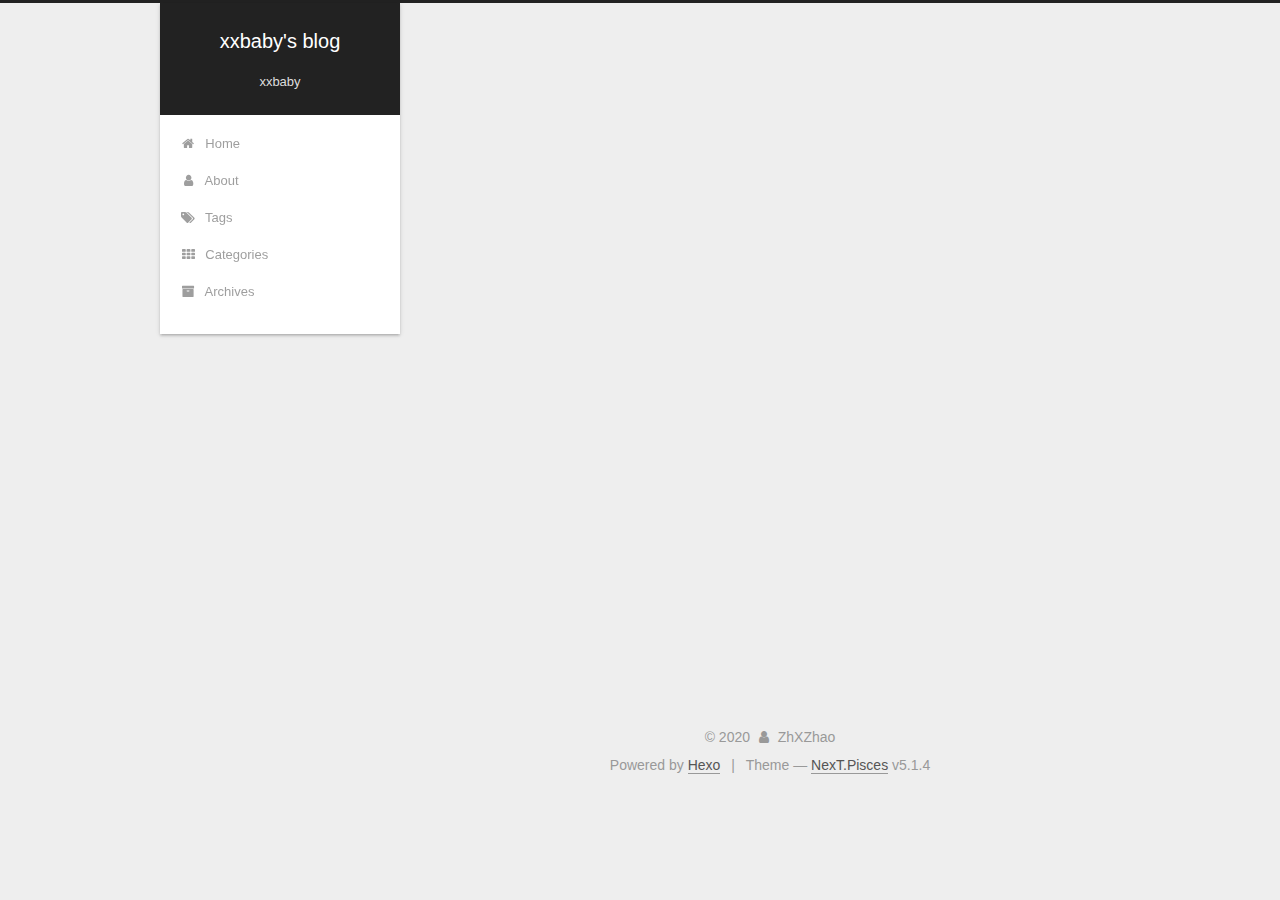
<file: 2020/01/14/Hello-World-0/index.html>
<!DOCTYPE html>



  


<html class="theme-next pisces use-motion" lang="zh-CN">
<head>
  <meta charset="UTF-8"/>
<meta http-equiv="X-UA-Compatible" content="IE=edge" />
<meta name="viewport" content="width=device-width, initial-scale=1, maximum-scale=1"/>
<meta name="theme-color" content="#222">









<meta http-equiv="Cache-Control" content="no-transform" />
<meta http-equiv="Cache-Control" content="no-siteapp" />
















  
  
  <link href="/lib/fancybox/source/jquery.fancybox.css?v=2.1.5" rel="stylesheet" type="text/css" />







<link href="/lib/font-awesome/css/font-awesome.min.css?v=4.6.2" rel="stylesheet" type="text/css" />

<link href="/css/main.css?v=5.1.4" rel="stylesheet" type="text/css" />


  <link rel="apple-touch-icon" sizes="180x180" href="/images/apple-touch-icon-next.png?v=5.1.4">


  <link rel="icon" type="image/png" sizes="32x32" href="/images/favicon-32x32-next.png?v=5.1.4">


  <link rel="icon" type="image/png" sizes="16x16" href="/images/favicon-16x16-next.png?v=5.1.4">


  <link rel="mask-icon" href="/images/logo.svg?v=5.1.4" color="#222">





  <meta name="keywords" content="Hexo, NexT" />










<meta name="description" content="ZhXZhao(赵智鑫)&#39;s blog">
<meta property="og:type" content="article">
<meta property="og:title" content="xx的逆袭之路">
<meta property="og:url" content="http://yoursite.com/2020/01/14/Hello-World-0/index.html">
<meta property="og:site_name" content="xxbaby&#39;s blog">
<meta property="og:description" content="ZhXZhao(赵智鑫)&#39;s blog">
<meta property="og:locale" content="zh_CN">
<meta property="article:published_time" content="2020-01-14T09:23:43.000Z">
<meta property="article:modified_time" content="2020-01-14T14:31:43.481Z">
<meta property="article:author" content="ZhXZhao">
<meta name="twitter:card" content="summary">



<script type="text/javascript" id="hexo.configurations">
  var NexT = window.NexT || {};
  var CONFIG = {
    root: '/',
    scheme: 'Pisces',
    version: '5.1.4',
    sidebar: {"position":"left","display":"post","offset":12,"b2t":false,"scrollpercent":false,"onmobile":false},
    fancybox: true,
    tabs: true,
    motion: {"enable":true,"async":false,"transition":{"post_block":"fadeIn","post_header":"slideDownIn","post_body":"slideDownIn","coll_header":"slideLeftIn","sidebar":"slideUpIn"}},
    duoshuo: {
      userId: '0',
      author: 'Author'
    },
    algolia: {
      applicationID: '',
      apiKey: '',
      indexName: '',
      hits: {"per_page":10},
      labels: {"input_placeholder":"Search for Posts","hits_empty":"We didn't find any results for the search: ${query}","hits_stats":"${hits} results found in ${time} ms"}
    }
  };
</script>



  <link rel="canonical" href="http://yoursite.com/2020/01/14/Hello-World-0/"/>





  <title>xx的逆袭之路 | xxbaby's blog</title>
  








<meta name="generator" content="Hexo 4.2.0"></head>

<body itemscope itemtype="http://schema.org/WebPage" lang="zh-CN">

  
  
    
  

  <div class="container sidebar-position-left page-post-detail">
    <div class="headband"></div>

    <header id="header" class="header" itemscope itemtype="http://schema.org/WPHeader">
      <div class="header-inner"><div class="site-brand-wrapper">
  <div class="site-meta ">
    

    <div class="custom-logo-site-title">
      <a href="/"  class="brand" rel="start">
        <span class="logo-line-before"><i></i></span>
        <span class="site-title">xxbaby's blog</span>
        <span class="logo-line-after"><i></i></span>
      </a>
    </div>
      
        <p class="site-subtitle">xxbaby</p>
      
  </div>

  <div class="site-nav-toggle">
    <button>
      <span class="btn-bar"></span>
      <span class="btn-bar"></span>
      <span class="btn-bar"></span>
    </button>
  </div>
</div>

<nav class="site-nav">
  

  
    <ul id="menu" class="menu">
      
        
        <li class="menu-item menu-item-home">
          <a href="/%20" rel="section">
            
              <i class="menu-item-icon fa fa-fw fa-home"></i> <br />
            
            Home
          </a>
        </li>
      
        
        <li class="menu-item menu-item-about">
          <a href="/about/%20" rel="section">
            
              <i class="menu-item-icon fa fa-fw fa-user"></i> <br />
            
            About
          </a>
        </li>
      
        
        <li class="menu-item menu-item-tags">
          <a href="/tags/%20" rel="section">
            
              <i class="menu-item-icon fa fa-fw fa-tags"></i> <br />
            
            Tags
          </a>
        </li>
      
        
        <li class="menu-item menu-item-categories">
          <a href="/categories/%20" rel="section">
            
              <i class="menu-item-icon fa fa-fw fa-th"></i> <br />
            
            Categories
          </a>
        </li>
      
        
        <li class="menu-item menu-item-archives">
          <a href="/archives/%20" rel="section">
            
              <i class="menu-item-icon fa fa-fw fa-archive"></i> <br />
            
            Archives
          </a>
        </li>
      

      
    </ul>
  

  
</nav>



 </div>
    </header>

    <main id="main" class="main">
      <div class="main-inner">
        <div class="content-wrap">
          <div id="content" class="content">
            

  <div id="posts" class="posts-expand">
    

  

  
  
  

  <article class="post post-type-normal" itemscope itemtype="http://schema.org/Article">
  
  
  
  <div class="post-block">
    <link itemprop="mainEntityOfPage" href="http://yoursite.com/2020/01/14/Hello-World-0/">

    <span hidden itemprop="author" itemscope itemtype="http://schema.org/Person">
      <meta itemprop="name" content="ZhXZhao">
      <meta itemprop="description" content="">
      <meta itemprop="image" content="/images/avatar.gif">
    </span>

    <span hidden itemprop="publisher" itemscope itemtype="http://schema.org/Organization">
      <meta itemprop="name" content="xxbaby's blog">
    </span>

    
      <header class="post-header">

        
        
          <h1 class="post-title" itemprop="name headline">xx的逆袭之路</h1>
        

        <div class="post-meta">
          <span class="post-time">
            
              <span class="post-meta-item-icon">
                <i class="fa fa-calendar-o"></i>
              </span>
              
                <span class="post-meta-item-text">Posted on</span>
              
              <time title="Post created" itemprop="dateCreated datePublished" datetime="2020-01-14T17:23:43+08:00">
                2020-01-14
              </time>
            

            

            
          </span>

          

          
            
          

          
          

          

          

          

        </div>
      </header>
    

    
    
    
    <div class="post-body" itemprop="articleBody">

      
      

      
        
      
    </div>
    
    
    

    

    

    

    <footer class="post-footer">
      

      
      
      

      
        <div class="post-nav">
          <div class="post-nav-next post-nav-item">
            
              <a href="/2020/01/14/hello-world/" rel="next" title="Hello World">
                <i class="fa fa-chevron-left"></i> Hello World
              </a>
            
          </div>

          <span class="post-nav-divider"></span>

          <div class="post-nav-prev post-nav-item">
            
          </div>
        </div>
      

      
      
    </footer>
  </div>
  
  
  
  </article>



    <div class="post-spread">
      
    </div>
  </div>


          </div>
          


          

  



        </div>
        
          
  
  <div class="sidebar-toggle">
    <div class="sidebar-toggle-line-wrap">
      <span class="sidebar-toggle-line sidebar-toggle-line-first"></span>
      <span class="sidebar-toggle-line sidebar-toggle-line-middle"></span>
      <span class="sidebar-toggle-line sidebar-toggle-line-last"></span>
    </div>
  </div>

  <aside id="sidebar" class="sidebar">
    
    <div class="sidebar-inner">

      

      

      <section class="site-overview-wrap sidebar-panel sidebar-panel-active">
        <div class="site-overview">
          <div class="site-author motion-element" itemprop="author" itemscope itemtype="http://schema.org/Person">
            
              <p class="site-author-name" itemprop="name">ZhXZhao</p>
              <p class="site-description motion-element" itemprop="description">ZhXZhao(赵智鑫)'s blog</p>
          </div>

          <nav class="site-state motion-element">

            
              <div class="site-state-item site-state-posts">
              
                <a href="/archives/%20%7C%7C%20archive">
              
                  <span class="site-state-item-count">2</span>
                  <span class="site-state-item-name">posts</span>
                </a>
              </div>
            

            

            

          </nav>

          

          

          
          

          
          

          

        </div>
      </section>

      

      

    </div>
  </aside>


        
      </div>
    </main>

    <footer id="footer" class="footer">
      <div class="footer-inner">
        <div class="copyright">&copy; <span itemprop="copyrightYear">2020</span>
  <span class="with-love">
    <i class="fa fa-user"></i>
  </span>
  <span class="author" itemprop="copyrightHolder">ZhXZhao</span>

  
</div>


  <div class="powered-by">Powered by <a class="theme-link" target="_blank" href="https://hexo.io">Hexo</a></div>



  <span class="post-meta-divider">|</span>



  <div class="theme-info">Theme &mdash; <a class="theme-link" target="_blank" href="https://github.com/iissnan/hexo-theme-next">NexT.Pisces</a> v5.1.4</div>




        







        
      </div>
    </footer>

    
      <div class="back-to-top">
        <i class="fa fa-arrow-up"></i>
        
      </div>
    

    

  </div>

  

<script type="text/javascript">
  if (Object.prototype.toString.call(window.Promise) !== '[object Function]') {
    window.Promise = null;
  }
</script>









  












  
  
    <script type="text/javascript" src="/lib/jquery/index.js?v=2.1.3"></script>
  

  
  
    <script type="text/javascript" src="/lib/fastclick/lib/fastclick.min.js?v=1.0.6"></script>
  

  
  
    <script type="text/javascript" src="/lib/jquery_lazyload/jquery.lazyload.js?v=1.9.7"></script>
  

  
  
    <script type="text/javascript" src="/lib/velocity/velocity.min.js?v=1.2.1"></script>
  

  
  
    <script type="text/javascript" src="/lib/velocity/velocity.ui.min.js?v=1.2.1"></script>
  

  
  
    <script type="text/javascript" src="/lib/fancybox/source/jquery.fancybox.pack.js?v=2.1.5"></script>
  


  


  <script type="text/javascript" src="/js/src/utils.js?v=5.1.4"></script>

  <script type="text/javascript" src="/js/src/motion.js?v=5.1.4"></script>



  
  


  <script type="text/javascript" src="/js/src/affix.js?v=5.1.4"></script>

  <script type="text/javascript" src="/js/src/schemes/pisces.js?v=5.1.4"></script>



  
  <script type="text/javascript" src="/js/src/scrollspy.js?v=5.1.4"></script>
<script type="text/javascript" src="/js/src/post-details.js?v=5.1.4"></script>



  


  <script type="text/javascript" src="/js/src/bootstrap.js?v=5.1.4"></script>



  


  




	





  





  












  





  

  

  

  
  

  

  

  

</body>
</html>
</file>
<file: css/main.css>
/* normalize.css v3.0.2 | MIT License | git.io/normalize */
html {
  font-family: sans-serif; /* 1 */
  -ms-text-size-adjust: 100%; /* 2 */
  -webkit-text-size-adjust: 100%; /* 2 */
}
body {
  margin: 0;
}
article,
aside,
details,
figcaption,
figure,
footer,
header,
hgroup,
main,
menu,
nav,
section,
summary {
  display: block;
}
audio,
canvas,
progress,
video {
  display: inline-block; /* 1 */
  vertical-align: baseline; /* 2 */
}
audio:not([controls]) {
  display: none;
  height: 0;
}
[hidden],
template {
  display: none;
}
a {
  background-color: transparent;
}
a:active,
a:hover {
  outline: 0;
}
abbr[title] {
  border-bottom: 1px dotted;
}
b,
strong {
  font-weight: bold;
}
dfn {
  font-style: italic;
}
h1 {
  font-size: 2em;
  margin: 0.67em 0;
}
mark {
  background: #ff0;
  color: #000;
}
small {
  font-size: 80%;
}
sub,
sup {
  font-size: 75%;
  line-height: 0;
  position: relative;
  vertical-align: baseline;
}
sup {
  top: -0.5em;
}
sub {
  bottom: -0.25em;
}
img {
  border: 0;
}
svg:not(:root) {
  overflow: hidden;
}
figure {
  margin: 1em 40px;
}
hr {
  -moz-box-sizing: content-box;
  box-sizing: content-box;
  height: 0;
}
pre {
  overflow: auto;
}
code,
kbd,
pre,
samp {
  font-family: monospace, monospace;
  font-size: 1em;
}
button,
input,
optgroup,
select,
textarea {
  color: inherit; /* 1 */
  font: inherit; /* 2 */
  margin: 0; /* 3 */
}
button {
  overflow: visible;
}
button,
select {
  text-transform: none;
}
button,
html input[type="button"],
input[type="reset"],
input[type="submit"] {
  -webkit-appearance: button; /* 2 */
  cursor: pointer; /* 3 */
}
button[disabled],
html input[disabled] {
  cursor: default;
}
button::-moz-focus-inner,
input::-moz-focus-inner {
  border: 0;
  padding: 0;
}
input {
  line-height: normal;
}
input[type="checkbox"],
input[type="radio"] {
  box-sizing: border-box; /* 1 */
  padding: 0; /* 2 */
}
input[type="number"]::-webkit-inner-spin-button,
input[type="number"]::-webkit-outer-spin-button {
  height: auto;
}
input[type="search"] {
  -webkit-appearance: textfield; /* 1 */
  -moz-box-sizing: content-box;
  -webkit-box-sizing: content-box; /* 2 */
  box-sizing: content-box;
}
input[type="search"]::-webkit-search-cancel-button,
input[type="search"]::-webkit-search-decoration {
  -webkit-appearance: none;
}
fieldset {
  border: 1px solid #c0c0c0;
  margin: 0 2px;
  padding: 0.35em 0.625em 0.75em;
}
legend {
  border: 0; /* 1 */
  padding: 0; /* 2 */
}
textarea {
  overflow: auto;
}
optgroup {
  font-weight: bold;
}
table {
  border-collapse: collapse;
  border-spacing: 0;
}
td,
th {
  padding: 0;
}
::selection {
  background: #262a30;
  color: #fff;
}
body {
  position: relative;
  font-family: 'Lato', "PingFang SC", "Microsoft YaHei", sans-serif;
  font-size: 14px;
  line-height: 2;
  color: #555;
  background: #eee;
}
@media (max-width: 767px) {
  body {
    padding-right: 0 !important;
  }
}
@media (min-width: 768px) and (max-width: 991px) {
  body {
    padding-right: 0 !important;
  }
}
@media (min-width: 1600px) {
  body {
    font-size: 16px;
  }
}
h1,
h2,
h3,
h4,
h5,
h6 {
  margin: 0;
  padding: 0;
  font-weight: bold;
  line-height: 1.5;
  font-family: 'Lato', "PingFang SC", "Microsoft YaHei", sans-serif;
}
h2,
h3,
h4,
h5,
h6 {
  margin: 20px 0 15px;
}
h1 {
  font-size: 22px;
}
@media (max-width: 767px) {
  h1 {
    font-size: 18px;
  }
}
h2 {
  font-size: 20px;
}
@media (max-width: 767px) {
  h2 {
    font-size: 16px;
  }
}
h3 {
  font-size: 18px;
}
@media (max-width: 767px) {
  h3 {
    font-size: 14px;
  }
}
h4 {
  font-size: 16px;
}
@media (max-width: 767px) {
  h4 {
    font-size: 12px;
  }
}
h5 {
  font-size: 14px;
}
@media (max-width: 767px) {
  h5 {
    font-size: 10px;
  }
}
h6 {
  font-size: 12px;
}
@media (max-width: 767px) {
  h6 {
    font-size: 8px;
  }
}
p {
  margin: 0 0 20px 0;
}
a {
  color: #555;
  text-decoration: none;
  outline: none;
  border-bottom: 1px solid #999;
  word-wrap: break-word;
}
a:hover {
  color: #222;
  border-bottom-color: #222;
}
blockquote {
  margin: 0;
  padding: 0;
}
img {
  display: block;
  margin: auto;
  max-width: 100%;
  height: auto;
}
hr {
  margin: 40px 0;
  height: 3px;
  border: none;
  background-color: #ddd;
  background-image: repeating-linear-gradient(-45deg, #fff, #fff 4px, transparent 4px, transparent 8px);
}
blockquote {
  padding: 0 15px;
  color: #666;
  border-left: 4px solid #ddd;
}
blockquote cite::before {
  content: "-";
  padding: 0 5px;
}
dt {
  font-weight: 700;
}
dd {
  margin: 0;
  padding: 0;
}
kbd {
  border: 1px solid #ccc;
  border-radius: 0.2em;
  box-shadow: 0.1em 0.1em 0.2em rgba(0,0,0,0.1);
  background-color: #f9f9f9;
  font-family: inherit;
  background-image: -webkit-linear-gradient(top, #eee, #fff, #eee);
  padding: 0.1em 0.3em;
  white-space: nowrap;
}
.text-left {
  text-align: left;
}
.text-center {
  text-align: center;
}
.text-right {
  text-align: right;
}
.text-justify {
  text-align: justify;
}
.text-nowrap {
  white-space: nowrap;
}
.text-lowercase {
  text-transform: lowercase;
}
.text-uppercase {
  text-transform: uppercase;
}
.text-capitalize {
  text-transform: capitalize;
}
.center-block {
  display: block;
  margin-left: auto;
  margin-right: auto;
}
.clearfix:before,
.clearfix:after {
  content: " ";
  display: table;
}
.clearfix:after {
  clear: both;
}
.pullquote {
  width: 45%;
}
.pullquote.left {
  float: left;
  margin-left: 5px;
  margin-right: 10px;
}
.pullquote.right {
  float: right;
  margin-left: 10px;
  margin-right: 5px;
}
.affix.affix.affix {
  position: fixed;
}
.translation {
  margin-top: -20px;
  font-size: 14px;
  color: #999;
}
.scrollbar-measure {
  width: 100px;
  height: 100px;
  overflow: scroll;
  position: absolute;
  top: -9999px;
}
.use-motion .motion-element {
  opacity: 0;
}
table {
  margin: 20px 0;
  width: 100%;
  border-collapse: collapse;
  border-spacing: 0;
  border: 1px solid #ddd;
  font-size: 14px;
  table-layout: fixed;
  word-wrap: break-all;
}
table>tbody>tr:nth-of-type(odd) {
  background-color: #f9f9f9;
}
table>tbody>tr:hover {
  background-color: #f5f5f5;
}
caption,
th,
td {
  padding: 8px;
  text-align: left;
  vertical-align: middle;
  font-weight: normal;
}
th,
td {
  border-bottom: 3px solid #ddd;
  border-right: 1px solid #eee;
}
th {
  padding-bottom: 10px;
  font-weight: 700;
}
td {
  border-bottom-width: 1px;
}
html,
body {
  height: 100%;
}
.container {
  position: relative;
  min-height: 100%;
}
.header-inner {
  margin: 0 auto;
  padding: 100px 0 70px;
  width: calc(100% - 252px);
}
@media (min-width: 1600px) {
  .container .header-inner {
    width: 900px;
  }
}
.main {
  padding-bottom: 150px;
}
.main-inner {
  margin: 0 auto;
  width: calc(100% - 252px);
}
@media (min-width: 1600px) {
  .container .main-inner {
    width: 900px;
  }
}
.footer {
  position: absolute;
  left: 0;
  bottom: 0;
  width: 100%;
  min-height: 50px;
}
.footer-inner {
  box-sizing: border-box;
  margin: 20px auto;
  width: calc(100% - 252px);
}
@media (min-width: 1600px) {
  .container .footer-inner {
    width: 900px;
  }
}
pre,
.highlight {
  overflow: auto;
  margin: 20px 0;
  padding: 0;
  font-size: 13px;
  color: #4d4d4c;
  background: #f7f7f7;
  line-height: 1.6;
}
pre,
code {
  font-family: consolas, Menlo, "PingFang SC", "Microsoft YaHei", monospace;
}
code {
  padding: 2px 4px;
  word-wrap: break-word;
  color: #555;
  background: #eee;
  border-radius: 3px;
  font-size: 13px;
}
pre {
  padding: 10px;
}
pre code {
  padding: 0;
  color: #4d4d4c;
  background: none;
  text-shadow: none;
}
.highlight {
  border-radius: 1px;
}
.highlight pre {
  border: none;
  margin: 0;
  padding: 10px 0;
}
.highlight table {
  margin: 0;
  width: auto;
  border: none;
}
.highlight td {
  border: none;
  padding: 0;
}
.highlight figcaption {
  font-size: 1em;
  color: #4d4d4c;
  line-height: 1em;
  margin-bottom: 1em;
}
.highlight figcaption:before,
.highlight figcaption:after {
  content: " ";
  display: table;
}
.highlight figcaption:after {
  clear: both;
}
.highlight figcaption a {
  float: right;
  color: #4d4d4c;
}
.highlight figcaption a:hover {
  border-bottom-color: #4d4d4c;
}
.highlight .gutter pre {
  padding-left: 10px;
  padding-right: 10px;
  color: #869194;
  text-align: right;
  background-color: #eff2f3;
}
.highlight .code pre {
  width: 100%;
  padding-left: 10px;
  padding-right: 10px;
  background-color: #f7f7f7;
}
.highlight .line {
  height: 20px;
}
.gutter {
  -webkit-user-select: none;
  -moz-user-select: none;
  -ms-user-select: none;
  user-select: none;
}
.gist table {
  width: auto;
}
.gist table td {
  border: none;
}
pre .deletion {
  background: #fdd;
}
pre .addition {
  background: #dfd;
}
pre .meta {
  color: #8959a8;
}
pre .comment {
  color: #8e908c;
}
pre .variable,
pre .attribute,
pre .tag,
pre .regexp,
pre .ruby .constant,
pre .xml .tag .title,
pre .xml .pi,
pre .xml .doctype,
pre .html .doctype,
pre .css .id,
pre .css .class,
pre .css .pseudo {
  color: #c82829;
}
pre .number,
pre .preprocessor,
pre .built_in,
pre .literal,
pre .params,
pre .constant,
pre .command {
  color: #f5871f;
}
pre .ruby .class .title,
pre .css .rules .attribute,
pre .string,
pre .value,
pre .inheritance,
pre .header,
pre .ruby .symbol,
pre .xml .cdata,
pre .special,
pre .number,
pre .formula {
  color: #718c00;
}
pre .title,
pre .css .hexcolor {
  color: #3e999f;
}
pre .function,
pre .python .decorator,
pre .python .title,
pre .ruby .function .title,
pre .ruby .title .keyword,
pre .perl .sub,
pre .javascript .title,
pre .coffeescript .title {
  color: #4271ae;
}
pre .keyword,
pre .javascript .function {
  color: #8959a8;
}
.full-image.full-image.full-image.full-image {
  border: none;
  max-width: 100%;
  width: auto;
  margin: 20px auto 25px;
}
@media (min-width: 992px) {
  .full-image.full-image.full-image.full-image {
    max-width: none;
    width: 118%;
    margin: 0 -9%;
  }
}
.blockquote-center,
.page-home .post-type-quote blockquote,
.page-post-detail .post-type-quote blockquote {
  position: relative;
  margin: 40px 0;
  padding: 0;
  border-left: none;
  text-align: center;
}
.blockquote-center::before,
.page-home .post-type-quote blockquote::before,
.page-post-detail .post-type-quote blockquote::before,
.blockquote-center::after,
.page-home .post-type-quote blockquote::after,
.page-post-detail .post-type-quote blockquote::after {
  position: absolute;
  content: ' ';
  display: block;
  width: 100%;
  height: 24px;
  opacity: 0.2;
  background-repeat: no-repeat;
  background-position: 0 -6px;
  background-size: 22px 22px;
}
.blockquote-center::before,
.page-home .post-type-quote blockquote::before,
.page-post-detail .post-type-quote blockquote::before {
  top: -20px;
  background-image: url("../images/quote-l.svg");
  border-top: 1px solid #ccc;
}
.blockquote-center::after,
.page-home .post-type-quote blockquote::after,
.page-post-detail .post-type-quote blockquote::after {
  bottom: -20px;
  background-image: url("../images/quote-r.svg");
  border-bottom: 1px solid #ccc;
  background-position: 100% 8px;
}
.blockquote-center p,
.page-home .post-type-quote blockquote p,
.page-post-detail .post-type-quote blockquote p,
.blockquote-center div,
.page-home .post-type-quote blockquote div,
.page-post-detail .post-type-quote blockquote div {
  text-align: center;
}
.post .post-body .group-picture img {
  box-sizing: border-box;
  padding: 0 3px;
  border: none;
}
.post .group-picture-row {
  overflow: hidden;
  margin-top: 6px;
}
.post .group-picture-row:first-child {
  margin-top: 0;
}
.post .group-picture-column {
  float: left;
}
.page-post-detail .post-body .group-picture-column {
  float: none;
  margin-top: 10px;
  width: auto !important;
}
.page-post-detail .post-body .group-picture-column img {
  margin: 0 auto;
}
.page-archive .group-picture-container {
  overflow: hidden;
}
.page-archive .group-picture-row {
  float: left;
}
.page-archive .group-picture-row:first-child {
  margin-top: 6px;
}
.page-archive .group-picture-column {
  max-width: 150px;
  max-height: 150px;
}
.post-body .note {
  position: relative;
  padding: 15px;
  margin-bottom: 20px;
  border: 1px solid #eee;
  border-left-width: 5px;
  border-radius: 3px;
}
.post-body .note h2,
.post-body .note h3,
.post-body .note h4,
.post-body .note h5,
.post-body .note h6 {
  margin-top: 0;
  margin-bottom: 0;
  border-bottom: initial;
  padding-top: 0 !important;
}
.post-body .note p:first-child,
.post-body .note ul:first-child,
.post-body .note ol:first-child,
.post-body .note table:first-child,
.post-body .note pre:first-child,
.post-body .note blockquote:first-child {
  margin-top: 0;
}
.post-body .note p:last-child,
.post-body .note ul:last-child,
.post-body .note ol:last-child,
.post-body .note table:last-child,
.post-body .note pre:last-child,
.post-body .note blockquote:last-child {
  margin-bottom: 0;
}
.post-body .note.default {
  border-left-color: #777;
}
.post-body .note.default h2,
.post-body .note.default h3,
.post-body .note.default h4,
.post-body .note.default h5,
.post-body .note.default h6 {
  color: #777;
}
.post-body .note.primary {
  border-left-color: #6f42c1;
}
.post-body .note.primary h2,
.post-body .note.primary h3,
.post-body .note.primary h4,
.post-body .note.primary h5,
.post-body .note.primary h6 {
  color: #6f42c1;
}
.post-body .note.info {
  border-left-color: #428bca;
}
.post-body .note.info h2,
.post-body .note.info h3,
.post-body .note.info h4,
.post-body .note.info h5,
.post-body .note.info h6 {
  color: #428bca;
}
.post-body .note.success {
  border-left-color: #5cb85c;
}
.post-body .note.success h2,
.post-body .note.success h3,
.post-body .note.success h4,
.post-body .note.success h5,
.post-body .note.success h6 {
  color: #5cb85c;
}
.post-body .note.warning {
  border-left-color: #f0ad4e;
}
.post-body .note.warning h2,
.post-body .note.warning h3,
.post-body .note.warning h4,
.post-body .note.warning h5,
.post-body .note.warning h6 {
  color: #f0ad4e;
}
.post-body .note.danger {
  border-left-color: #d9534f;
}
.post-body .note.danger h2,
.post-body .note.danger h3,
.post-body .note.danger h4,
.post-body .note.danger h5,
.post-body .note.danger h6 {
  color: #d9534f;
}
.post-body .label {
  display: inline;
  padding: 0 2px;
  white-space: nowrap;
}
.post-body .label.default {
  background-color: #f0f0f0;
}
.post-body .label.primary {
  background-color: #efe6f7;
}
.post-body .label.info {
  background-color: #e5f2f8;
}
.post-body .label.success {
  background-color: #e7f4e9;
}
.post-body .label.warning {
  background-color: #fcf6e1;
}
.post-body .label.danger {
  background-color: #fae8eb;
}
.post-body .tabs {
  position: relative;
  display: block;
  margin-bottom: 20px;
  padding-top: 10px;
}
.post-body .tabs ul.nav-tabs {
  margin: 0;
  padding: 0;
  display: flex;
  margin-bottom: -1px;
}
@media (max-width: 413px) {
  .post-body .tabs ul.nav-tabs {
    display: block;
    margin-bottom: 5px;
  }
}
.post-body .tabs ul.nav-tabs li.tab {
  list-style-type: none !important;
  margin: 0 0.25em 0 0;
  border-top: 3px solid transparent;
  border-left: 1px solid transparent;
  border-right: 1px solid transparent;
}
@media (max-width: 413px) {
  .post-body .tabs ul.nav-tabs li.tab {
    margin: initial;
    border-top: 1px solid transparent;
    border-left: 3px solid transparent;
    border-right: 1px solid transparent;
    border-bottom: 1px solid transparent;
  }
}
.post-body .tabs ul.nav-tabs li.tab a {
  outline: 0;
  border-bottom: initial;
  display: block;
  line-height: 1.8em;
  padding: 0.25em 0.75em;
  transition-duration: 0.2s;
  transition-timing-function: ease-out;
  transition-delay: 0s;
}
.post-body .tabs ul.nav-tabs li.tab a i {
  width: 1.285714285714286em;
}
.post-body .tabs ul.nav-tabs li.tab.active {
  border-top: 3px solid #fc6423;
  border-left: 1px solid #ddd;
  border-right: 1px solid #ddd;
  background-color: #fff;
}
@media (max-width: 413px) {
  .post-body .tabs ul.nav-tabs li.tab.active {
    border-top: 1px solid #ddd;
    border-left: 3px solid #fc6423;
    border-right: 1px solid #ddd;
    border-bottom: 1px solid #ddd;
  }
}
.post-body .tabs ul.nav-tabs li.tab.active a {
  cursor: default;
  color: #555;
}
.post-body .tabs .tab-content {
  background-color: #fff;
}
.post-body .tabs .tab-content .tab-pane {
  border: 1px solid #ddd;
  padding: 20px 20px 0 20px;
}
.post-body .tabs .tab-content .tab-pane:not(.active) {
  display: none !important;
}
.post-body .tabs .tab-content .tab-pane.active {
  display: block !important;
}
.btn {
  display: inline-block;
  padding: 0 20px;
  font-size: 14px;
  color: #555;
  background: #fff;
  border: 2px solid #555;
  text-decoration: none;
  border-radius: 2px;
  transition-property: background-color;
  transition-duration: 0.2s;
  transition-timing-function: ease-in-out;
  transition-delay: 0s;
  line-height: 2;
}
.btn:hover {
  border-color: #222;
  color: #fff;
  background: #222;
}
.btn +.btn {
  margin: 0 0 8px 8px;
}
.btn .fa-fw {
  width: 1.285714285714286em;
  text-align: left;
}
.btn-bar {
  display: block;
  width: 22px;
  height: 2px;
  background: #555;
  border-radius: 1px;
}
.btn-bar+.btn-bar {
  margin-top: 4px;
}
.pagination {
  margin: 120px 0 40px;
  text-align: center;
  border-top: 1px solid #eee;
}
.page-number-basic,
.pagination .prev,
.pagination .next,
.pagination .page-number,
.pagination .space {
  display: inline-block;
  position: relative;
  top: -1px;
  margin: 0 10px;
  padding: 0 11px;
}
@media (max-width: 767px) {
  .page-number-basic,
  .pagination .prev,
  .pagination .next,
  .pagination .page-number,
  .pagination .space {
    margin: 0 5px;
  }
}
.pagination .prev,
.pagination .next,
.pagination .page-number {
  border-bottom: 0;
  border-top: 1px solid #eee;
  transition-property: border-color;
  transition-duration: 0.2s;
  transition-timing-function: ease-in-out;
  transition-delay: 0s;
}
.pagination .prev:hover,
.pagination .next:hover,
.pagination .page-number:hover {
  border-top-color: #222;
}
.pagination .space {
  padding: 0;
  margin: 0;
}
.pagination .prev {
  margin-left: 0;
}
.pagination .next {
  margin-right: 0;
}
.pagination .page-number.current {
  color: #fff;
  background: #ccc;
  border-top-color: #ccc;
}
@media (max-width: 767px) {
  .pagination {
    border-top: none;
  }
  .pagination .prev,
  .pagination .next,
  .pagination .page-number {
    margin-bottom: 10px;
    border-top: 0;
    border-bottom: 1px solid #eee;
    padding: 0 10px;
  }
  .pagination .prev:hover,
  .pagination .next:hover,
  .pagination .page-number:hover {
    border-bottom-color: #222;
  }
}
.comments {
  margin: 60px 20px 0;
}
.tag-cloud {
  text-align: center;
}
.tag-cloud a {
  display: inline-block;
  margin: 10px;
}
.back-to-top {
  box-sizing: border-box;
  position: fixed;
  bottom: -100px;
  right: 30px;
  z-index: 1050;
  padding: 0 6px;
  width: 24px;
  background: #222;
  font-size: 12px;
  opacity: 0.6;
  color: #fff;
  cursor: pointer;
  text-align: center;
  -webkit-transform: translateZ(0);
  transition-property: bottom;
  transition-duration: 0.2s;
  transition-timing-function: ease-in-out;
  transition-delay: 0s;
}
@media (min-width: 768px) and (max-width: 991px) {
  .back-to-top {
    display: none !important;
  }
}
@media (max-width: 767px) {
  .back-to-top {
    display: none !important;
  }
}
.back-to-top.back-to-top-on {
  bottom: 30px;
}
.header {
  background: transparent;
}
.header-inner {
  position: relative;
}
.headband {
  height: 3px;
  background: #222;
}
.site-meta {
  margin: 0;
  text-align: center;
}
@media (max-width: 767px) {
  .site-meta {
    text-align: center;
  }
}
.brand {
  position: relative;
  display: inline-block;
  padding: 0 40px;
  color: #fff;
  background: #222;
  border-bottom: none;
}
.brand:hover {
  color: #fff;
}
.logo {
  display: inline-block;
  margin-right: 5px;
  line-height: 36px;
  vertical-align: top;
}
.site-title {
  display: inline-block;
  vertical-align: top;
  line-height: 36px;
  font-size: 20px;
  font-weight: normal;
  font-family: 'Lato', "PingFang SC", "Microsoft YaHei", sans-serif;
}
.site-subtitle {
  margin-top: 10px;
  font-size: 13px;
  color: #ddd;
}
.use-motion .brand {
  opacity: 0;
}
.use-motion .logo,
.use-motion .site-title,
.use-motion .site-subtitle {
  opacity: 0;
  position: relative;
  top: -10px;
}
.site-nav-toggle {
  display: none;
  position: absolute;
  top: 10px;
  left: 10px;
}
@media (max-width: 767px) {
  .site-nav-toggle {
    display: block;
  }
}
.site-nav-toggle button {
  margin-top: 2px;
  padding: 9px 10px;
  background: transparent;
  border: none;
}
@media (max-width: 767px) {
  .site-nav {
    display: none;
    margin: 0 -10px;
    padding: 0 10px;
    clear: both;
    border-top: 1px solid #ddd;
  }
}
@media (min-width: 768px) and (max-width: 991px) {
  .site-nav {
    display: block !important;
  }
}
@media (min-width: 992px) {
  .site-nav {
    display: block !important;
  }
}
.menu {
  margin-top: 20px;
  padding-left: 0;
  text-align: center;
}
.menu .menu-item {
  display: inline-block;
  margin: 0 10px;
  list-style: none;
}
@media screen and (max-width: 767px) {
  .menu .menu-item {
    margin-top: 10px;
  }
}
.menu .menu-item a {
  display: block;
  font-size: 13px;
  line-height: inherit;
  border-bottom: 1px solid transparent;
  transition-property: border-color;
  transition-duration: 0.2s;
  transition-timing-function: ease-in-out;
  transition-delay: 0s;
}
.menu .menu-item a:hover,
.menu-item-active a {
  border-bottom-color: #222;
}
.menu .menu-item .fa {
  margin-right: 5px;
}
.use-motion .menu-item {
  opacity: 0;
}
.post-body {
  font-family: 'Lato', "PingFang SC", "Microsoft YaHei", sans-serif;
}
@media (max-width: 767px) {
  .post-body {
    word-break: break-word;
  }
}
.post-body .fancybox img {
  display: block !important;
  margin: 0 auto;
  cursor: pointer;
  cursor: zoom-in;
  cursor: -webkit-zoom-in;
}
.post-body .image-caption,
.post-body .figure .caption {
  margin: -20px auto 15px;
  text-align: center;
  font-size: 14px;
  color: #999;
  font-weight: bold;
  line-height: 1;
}
.post-sticky-flag {
  display: inline-block;
  font-size: 16px;
  -ms-transform: rotate(30deg);
  -webkit-transform: rotate(30deg);
  -moz-transform: rotate(30deg);
  -ms-transform: rotate(30deg);
  -o-transform: rotate(30deg);
  transform: rotate(30deg);
}
.use-motion .post-block,
.use-motion .pagination,
.use-motion .comments {
  opacity: 0;
}
.use-motion .post-header {
  opacity: 0;
}
.use-motion .post-body {
  opacity: 0;
}
.use-motion .collection-title {
  opacity: 0;
}
.posts-expand {
  padding-top: 40px;
}
@media (max-width: 767px) {
  .posts-expand {
    margin: 0 20px;
  }
  .post-body pre .gutter pre {
    padding-right: 10px;
  }
  .post-body .highlight {
    margin-left: 0px;
    margin-right: 0px;
    padding: 0;
  }
  .post-body .highlight .gutter pre {
    padding-right: 10px;
  }
}
@media (min-width: 992px) {
  .posts-expand .post-body {
    text-align: justify;
  }
}
.posts-expand .post-body h2,
.posts-expand .post-body h3,
.posts-expand .post-body h4,
.posts-expand .post-body h5,
.posts-expand .post-body h6 {
  padding-top: 10px;
}
.posts-expand .post-body h2 .header-anchor,
.posts-expand .post-body h3 .header-anchor,
.posts-expand .post-body h4 .header-anchor,
.posts-expand .post-body h5 .header-anchor,
.posts-expand .post-body h6 .header-anchor {
  float: right;
  margin-left: 10px;
  color: #ccc;
  border-bottom-style: none;
  visibility: hidden;
}
.posts-expand .post-body h2 .header-anchor:hover,
.posts-expand .post-body h3 .header-anchor:hover,
.posts-expand .post-body h4 .header-anchor:hover,
.posts-expand .post-body h5 .header-anchor:hover,
.posts-expand .post-body h6 .header-anchor:hover {
  color: inherit;
}
.posts-expand .post-body h2:hover .header-anchor,
.posts-expand .post-body h3:hover .header-anchor,
.posts-expand .post-body h4:hover .header-anchor,
.posts-expand .post-body h5:hover .header-anchor,
.posts-expand .post-body h6:hover .header-anchor {
  visibility: visible;
}
.posts-expand .post-body ul li {
  list-style: circle;
}
.posts-expand .post-body img {
  box-sizing: border-box;
  margin: auto;
  padding: 3px;
  border: 1px solid #ddd;
}
.posts-expand .post-body .fancybox img {
  margin: 0 auto 25px;
}
@media (max-width: 767px) {
  .posts-collapse {
    margin: 0 20px;
  }
  .posts-collapse .post-title,
  .posts-collapse .post-meta {
    display: block;
    width: auto;
    text-align: left;
  }
}
.posts-collapse {
  position: relative;
  z-index: 1010;
  margin-left: 55px;
}
.posts-collapse::after {
  content: " ";
  position: absolute;
  top: 20px;
  left: 0;
  margin-left: -2px;
  width: 4px;
  height: 100%;
  background: #f5f5f5;
  z-index: -1;
}
@media (max-width: 767px) {
  .posts-collapse {
    margin: 0 20px;
  }
}
.posts-collapse .collection-title {
  position: relative;
  margin: 60px 0;
}
.posts-collapse .collection-title h1,
.posts-collapse .collection-title h2 {
  margin-left: 20px;
}
.posts-collapse .collection-title small {
  color: #bbb;
  margin-left: 5px;
}
.posts-collapse .collection-title::before {
  content: " ";
  position: absolute;
  left: 0;
  top: 50%;
  margin-left: -4px;
  margin-top: -4px;
  width: 8px;
  height: 8px;
  background: #bbb;
  border-radius: 50%;
}
.posts-collapse .post {
  margin: 30px 0;
}
.posts-collapse .post-header {
  position: relative;
  transition-duration: 0.2s;
  transition-timing-function: ease-in-out;
  transition-delay: 0s;
  transition-property: border;
  border-bottom: 1px dashed #ccc;
}
.posts-collapse .post-header::before {
  content: " ";
  position: absolute;
  left: 0;
  top: 12px;
  width: 6px;
  height: 6px;
  margin-left: -4px;
  background: #bbb;
  border-radius: 50%;
  border: 1px solid #fff;
  transition-duration: 0.2s;
  transition-timing-function: ease-in-out;
  transition-delay: 0s;
  transition-property: background;
}
.posts-collapse .post-header:hover {
  border-bottom-color: #666;
}
.posts-collapse .post-header:hover::before {
  background: #222;
}
.posts-collapse .post-meta {
  position: absolute;
  font-size: 12px;
  left: 20px;
  top: 5px;
}
.posts-collapse .post-comments-count {
  display: none;
}
.posts-collapse .post-title {
  margin-left: 60px;
  font-size: 16px;
  font-weight: normal;
  line-height: inherit;
}
.posts-collapse .post-title::after {
  margin-left: 3px;
  opacity: 0.6;
}
.posts-collapse .post-title a {
  color: #666;
  border-bottom: none;
}
.page-home .post-type-quote .post-header,
.page-post-detail .post-type-quote .post-header,
.page-home .post-type-quote .post-tags,
.page-post-detail .post-type-quote .post-tags {
  display: none;
}
.posts-expand .post-title {
  text-align: center;
  word-break: break-word;
  font-weight: 400;
}
.posts-expand .post-title-link {
  display: inline-block;
  position: relative;
  color: #555;
  border-bottom: none;
  line-height: 1.2;
  vertical-align: top;
}
.posts-expand .post-title-link::before {
  content: "";
  position: absolute;
  width: 100%;
  height: 2px;
  bottom: 0;
  left: 0;
  background-color: #000;
  visibility: hidden;
  -webkit-transform: scaleX(0);
  -moz-transform: scaleX(0);
  -ms-transform: scaleX(0);
  -o-transform: scaleX(0);
  transform: scaleX(0);
  transition-duration: 0.2s;
  transition-timing-function: ease-in-out;
  transition-delay: 0s;
}
.posts-expand .post-title-link:hover::before {
  visibility: visible;
  -webkit-transform: scaleX(1);
  -moz-transform: scaleX(1);
  -ms-transform: scaleX(1);
  -o-transform: scaleX(1);
  transform: scaleX(1);
}
.posts-expand .post-title-link .fa {
  font-size: 16px;
}
.posts-expand .post-meta {
  margin: 3px 0 60px 0;
  color: #999;
  font-family: 'Lato', "PingFang SC", "Microsoft YaHei", sans-serif;
  font-size: 12px;
  text-align: center;
}
.posts-expand .post-meta .post-category-list {
  display: inline-block;
  margin: 0;
  padding: 3px;
}
.posts-expand .post-meta .post-category-list-link {
  color: #999;
}
.posts-expand .post-meta .post-description {
  font-size: 14px;
  margin-top: 2px;
}
.post-meta-divider {
  margin: 0 0.5em;
}
.post-meta-item-icon {
  margin-right: 3px;
}
@media (min-width: 768px) and (max-width: 991px) {
  .post-meta-item-icon {
    display: inline-block;
  }
}
@media (max-width: 767px) {
  .post-meta-item-icon {
    display: inline-block;
  }
}
@media (min-width: 768px) and (max-width: 991px) {
  .post-meta-item-text {
    display: none;
  }
}
@media (max-width: 767px) {
  .post-meta-item-text {
    display: none;
  }
}
@media (max-width: 767px) {
  .posts-expand .post-comments-count {
    display: none;
  }
}
.post-button {
  margin-top: 40px;
}
.posts-expand .post-tags {
  margin-top: 40px;
  text-align: center;
}
.posts-expand .post-tags a {
  display: inline-block;
  margin-right: 10px;
  font-size: 13px;
}
.post-nav {
  display: table;
  margin-top: 15px;
  width: 100%;
  border-top: 1px solid #eee;
}
.post-nav-divider {
  display: table-cell;
  width: 10%;
}
.post-nav-item {
  display: table-cell;
  padding: 10px 0 0 0;
  width: 45%;
  vertical-align: top;
}
.post-nav-item a {
  position: relative;
  display: block;
  line-height: 25px;
  font-size: 14px;
  color: #555;
  border-bottom: none;
}
.post-nav-item a:hover {
  color: #222;
  border-bottom: none;
}
.post-nav-item a:active {
  top: 2px;
}
.post-nav-item .fa {
  position: absolute;
  top: 8px;
  left: 0;
  font-size: 12px;
}
.post-nav-next a {
  padding-left: 15px;
}
.post-nav-prev {
  text-align: right;
}
.post-nav-prev a {
  padding-right: 15px;
}
.post-nav-prev .fa {
  right: 0;
  left: auto;
}
.posts-expand .post-eof {
  display: block;
  margin: 80px auto 60px;
  width: 8%;
  height: 1px;
  background: #ccc;
  text-align: center;
}
.post:last-child .post-eof.post-eof.post-eof {
  display: none;
}
.post-gallery {
  display: table;
  table-layout: fixed;
  width: 100%;
  border-collapse: separate;
}
.post-gallery-row {
  display: table-row;
}
.post-gallery .post-gallery-img {
  display: table-cell;
  text-align: center;
  vertical-align: middle;
  border: none;
}
.post-gallery .post-gallery-img img {
  max-width: 100%;
  max-height: 100%;
  border: none;
}
.fancybox-close,
.fancybox-close:hover {
  border: none;
}
.rtl.post-body p,
.rtl.post-body a,
.rtl.post-body h1,
.rtl.post-body h2,
.rtl.post-body h3,
.rtl.post-body h4,
.rtl.post-body h5,
.rtl.post-body h6,
.rtl.post-body li,
.rtl.post-body ul,
.rtl.post-body ol {
  direction: rtl;
  font-family: UKIJ Ekran;
}
.rtl.post-title {
  font-family: UKIJ Ekran;
}
.sidebar {
  position: fixed;
  right: 0;
  top: 0;
  bottom: 0;
  width: 0;
  z-index: 1040;
  box-shadow: inset 0 2px 6px #000;
  background: #222;
  -webkit-transform: translateZ(0);
}
.sidebar a {
  color: #999;
  border-bottom-color: #555;
}
.sidebar a:hover {
  color: #eee;
}
@media (min-width: 768px) and (max-width: 991px) {
  .sidebar {
    display: none !important;
  }
}
@media (max-width: 767px) {
  .sidebar {
    display: none !important;
  }
}
.sidebar-inner {
  position: relative;
  padding: 20px 10px;
  color: #999;
  text-align: center;
}
.site-overview-wrap {
  overflow: hidden;
}
.site-overview {
  overflow-y: auto;
  overflow-x: hidden;
}
.sidebar-toggle {
  position: fixed;
  right: 30px;
  bottom: 45px;
  width: 14px;
  height: 14px;
  padding: 5px;
  background: #222;
  line-height: 0;
  z-index: 1050;
  cursor: pointer;
  -webkit-transform: translateZ(0);
}
@media (min-width: 768px) and (max-width: 991px) {
  .sidebar-toggle {
    display: none !important;
  }
}
@media (max-width: 767px) {
  .sidebar-toggle {
    display: none !important;
  }
}
.sidebar-toggle-line {
  position: relative;
  display: inline-block;
  vertical-align: top;
  height: 2px;
  width: 100%;
  background: #fff;
  margin-top: 3px;
}
.sidebar-toggle-line:first-child {
  margin-top: 0;
}
.site-author-image {
  display: block;
  margin: 0 auto;
  padding: 2px;
  max-width: 120px;
  height: auto;
  border: 1px solid #eee;
}
.site-author-name {
  margin: 0;
  text-align: center;
  color: #222;
  font-weight: 600;
}
.site-description {
  margin-top: 0;
  text-align: center;
  font-size: 13px;
  color: #999;
}
.site-state {
  overflow: hidden;
  line-height: 1.4;
  white-space: nowrap;
  text-align: center;
}
.site-state-item {
  display: inline-block;
  padding: 0 15px;
  border-left: 1px solid #eee;
}
.site-state-item:first-child {
  border-left: none;
}
.site-state-item a {
  border-bottom: none;
}
.site-state-item-count {
  display: block;
  text-align: center;
  color: inherit;
  font-weight: 600;
  font-size: 16px;
}
.site-state-item-name {
  font-size: 13px;
  color: #999;
}
.feed-link {
  margin-top: 20px;
}
.feed-link a {
  display: inline-block;
  padding: 0 15px;
  color: #fc6423;
  border: 1px solid #fc6423;
  border-radius: 4px;
}
.feed-link a i {
  color: #fc6423;
  font-size: 14px;
}
.feed-link a:hover {
  color: #fff;
  background: #fc6423;
}
.feed-link a:hover i {
  color: #fff;
}
.links-of-author {
  margin-top: 20px;
}
.links-of-author a {
  display: inline-block;
  vertical-align: middle;
  margin-right: 10px;
  margin-bottom: 10px;
  border-bottom-color: #555;
  font-size: 13px;
}
.links-of-author a:before {
  display: inline-block;
  vertical-align: middle;
  margin-right: 3px;
  content: " ";
  width: 4px;
  height: 4px;
  border-radius: 50%;
  background: #ec99fc;
}
.links-of-blogroll {
  font-size: 13px;
}
.links-of-blogroll-title {
  margin-top: 20px;
  font-size: 14px;
  font-weight: 600;
}
.links-of-blogroll-list {
  margin: 0;
  padding: 0;
  list-style: none;
}
.links-of-blogroll-item {
  padding: 2px 10px;
}
.links-of-blogroll-item a {
  max-width: 280px;
  box-sizing: border-box;
  display: inline-block;
  overflow: hidden;
  white-space: nowrap;
  text-overflow: ellipsis;
}
.sidebar-nav {
  margin: 0 0 20px;
  padding-left: 0;
}
.sidebar-nav li {
  display: inline-block;
  cursor: pointer;
  border-bottom: 1px solid transparent;
  font-size: 14px;
  color: #555;
}
.sidebar-nav li:hover {
  color: #fc6423;
}
.page-post-detail .sidebar-nav-toc {
  padding: 0 5px;
}
.page-post-detail .sidebar-nav-overview {
  margin-left: 10px;
}
.sidebar-nav .sidebar-nav-active {
  color: #fc6423;
  border-bottom-color: #fc6423;
}
.sidebar-nav .sidebar-nav-active:hover {
  color: #fc6423;
}
.sidebar-panel {
  display: none;
}
.sidebar-panel-active {
  display: block;
}
.post-toc-empty {
  font-size: 14px;
  color: #666;
}
.post-toc-wrap {
  overflow: hidden;
}
.post-toc {
  overflow: auto;
}
.post-toc ol {
  margin: 0;
  padding: 0 2px 5px 10px;
  text-align: left;
  list-style: none;
  font-size: 14px;
}
.post-toc ol > ol {
  padding-left: 0;
}
.post-toc ol a {
  transition-duration: 0.2s;
  transition-timing-function: ease-in-out;
  transition-delay: 0s;
  transition-property: all;
  color: #666;
  border-bottom-color: #ccc;
}
.post-toc ol a:hover {
  color: #000;
  border-bottom-color: #000;
}
.post-toc .nav-item {
  overflow: hidden;
  text-overflow: ellipsis;
  text-align: justify;
  white-space: nowrap;
  line-height: 1.8;
}
.post-toc .nav .nav-child {
  display: none;
}
.post-toc .nav .active > .nav-child {
  display: block;
}
.post-toc .nav .active-current > .nav-child {
  display: block;
}
.post-toc .nav .active-current > .nav-child > .nav-item {
  display: block;
}
.post-toc .nav .active > a {
  color: #fc6423;
  border-bottom-color: #fc6423;
}
.post-toc .nav .active-current > a {
  color: #fc6423;
}
.post-toc .nav .active-current > a:hover {
  color: #fc6423;
}
.footer {
  font-size: 14px;
  color: #999;
}
.footer img {
  border: none;
}
.footer-inner {
  text-align: center;
}
.with-love {
  display: inline-block;
  margin: 0 5px;
}
.powered-by,
.theme-info {
  display: inline-block;
}
.cc-license {
  margin-top: 10px;
  text-align: center;
}
.cc-license .cc-opacity {
  opacity: 0.7;
  border-bottom: none;
}
.cc-license .cc-opacity:hover {
  opacity: 0.9;
}
.cc-license img {
  display: inline-block;
}
.theme-next #ds-thread #ds-reset {
  color: #555;
}
.theme-next #ds-thread #ds-reset .ds-replybox {
  margin-bottom: 30px;
}
.theme-next #ds-thread #ds-reset .ds-replybox .ds-avatar,
.theme-next #ds-reset .ds-avatar img {
  box-shadow: none;
}
.theme-next #ds-thread #ds-reset .ds-textarea-wrapper {
  border-color: #c7d4e1;
  background: none;
  border-top-right-radius: 3px;
  border-top-left-radius: 3px;
}
.theme-next #ds-thread #ds-reset .ds-textarea-wrapper textarea {
  height: 60px;
}
.theme-next #ds-reset .ds-rounded-top {
  border-radius: 0;
}
.theme-next #ds-thread #ds-reset .ds-post-toolbar {
  box-sizing: border-box;
  border: 1px solid #c7d4e1;
  background: #f6f8fa;
}
.theme-next #ds-thread #ds-reset .ds-post-options {
  height: 40px;
  border: none;
  background: none;
}
.theme-next #ds-thread #ds-reset .ds-toolbar-buttons {
  top: 11px;
}
.theme-next #ds-thread #ds-reset .ds-sync {
  top: 5px;
}
.theme-next #ds-thread #ds-reset .ds-post-button {
  top: 4px;
  right: 5px;
  width: 90px;
  height: 30px;
  border: 1px solid #c5ced7;
  border-radius: 3px;
  background-image: linear-gradient(#fbfbfc, #f5f7f9);
  color: #60676d;
}
.theme-next #ds-thread #ds-reset .ds-post-button:hover {
  background-position: 0 -30px;
  color: #60676d;
}
.theme-next #ds-thread #ds-reset .ds-comments-info {
  padding: 10px 0;
}
.theme-next #ds-thread #ds-reset .ds-sort {
  display: none;
}
.theme-next #ds-thread #ds-reset li.ds-tab a.ds-current {
  border: none;
  background: #f6f8fa;
  color: #60676d;
}
.theme-next #ds-thread #ds-reset li.ds-tab a.ds-current:hover {
  background-color: #e9f0f7;
  color: #60676d;
}
.theme-next #ds-thread #ds-reset li.ds-tab a {
  border-radius: 2px;
  padding: 5px;
}
.theme-next #ds-thread #ds-reset .ds-login-buttons p {
  color: #999;
  line-height: 36px;
}
.theme-next #ds-thread #ds-reset .ds-login-buttons .ds-service-list li {
  height: 28px;
}
.theme-next #ds-thread #ds-reset .ds-service-list a {
  background: none;
  padding: 5px;
  border: 1px solid;
  border-radius: 3px;
  text-align: center;
}
.theme-next #ds-thread #ds-reset .ds-service-list a:hover {
  color: #fff;
  background: #666;
}
.theme-next #ds-thread #ds-reset .ds-service-list .ds-weibo {
  color: #fc9b00;
  border-color: #fc9b00;
}
.theme-next #ds-thread #ds-reset .ds-service-list .ds-weibo:hover {
  background: #fc9b00;
}
.theme-next #ds-thread #ds-reset .ds-service-list .ds-qq {
  color: #60a3ec;
  border-color: #60a3ec;
}
.theme-next #ds-thread #ds-reset .ds-service-list .ds-qq:hover {
  background: #60a3ec;
}
.theme-next #ds-thread #ds-reset .ds-service-list .ds-renren {
  color: #2e7ac4;
  border-color: #2e7ac4;
}
.theme-next #ds-thread #ds-reset .ds-service-list .ds-renren:hover {
  background: #2e7ac4;
}
.theme-next #ds-thread #ds-reset .ds-service-list .ds-douban {
  color: #37994c;
  border-color: #37994c;
}
.theme-next #ds-thread #ds-reset .ds-service-list .ds-douban:hover {
  background: #37994c;
}
.theme-next #ds-thread #ds-reset .ds-service-list .ds-kaixin {
  color: #fef20d;
  border-color: #fef20d;
}
.theme-next #ds-thread #ds-reset .ds-service-list .ds-kaixin:hover {
  background: #fef20d;
}
.theme-next #ds-thread #ds-reset .ds-service-list .ds-netease {
  color: #f00;
  border-color: #f00;
}
.theme-next #ds-thread #ds-reset .ds-service-list .ds-netease:hover {
  background: #f00;
}
.theme-next #ds-thread #ds-reset .ds-service-list .ds-sohu {
  color: #ffcb05;
  border-color: #ffcb05;
}
.theme-next #ds-thread #ds-reset .ds-service-list .ds-sohu:hover {
  background: #ffcb05;
}
.theme-next #ds-thread #ds-reset .ds-service-list .ds-baidu {
  color: #2831e0;
  border-color: #2831e0;
}
.theme-next #ds-thread #ds-reset .ds-service-list .ds-baidu:hover {
  background: #2831e0;
}
.theme-next #ds-thread #ds-reset .ds-service-list .ds-google {
  color: #166bec;
  border-color: #166bec;
}
.theme-next #ds-thread #ds-reset .ds-service-list .ds-google:hover {
  background: #166bec;
}
.theme-next #ds-thread #ds-reset .ds-service-list .ds-weixin {
  color: #00ce0d;
  border-color: #00ce0d;
}
.theme-next #ds-thread #ds-reset .ds-service-list .ds-weixin:hover {
  background: #00ce0d;
}
.theme-next #ds-thread #ds-reset .ds-service-list .ds-more-services {
  border: none;
}
.theme-next #ds-thread #ds-reset .ds-service-list .ds-more-services:hover {
  background: none;
}
.theme-next #ds-reset .duoshuo-ua-admin {
  display: inline-block;
  color: #f00;
}
.theme-next #ds-reset .duoshuo-ua-platform,
.theme-next #ds-reset .duoshuo-ua-browser {
  color: #ccc;
}
.theme-next #ds-reset .duoshuo-ua-platform .fa,
.theme-next #ds-reset .duoshuo-ua-browser .fa {
  display: inline-block;
  margin-right: 3px;
}
.theme-next #ds-reset .duoshuo-ua-separator {
  display: inline-block;
  margin-left: 5px;
}
.theme-next .this_ua {
  background-color: #ccc !important;
  border-radius: 4px;
  padding: 0 5px !important;
  margin: 1px 1px !important;
  border: 1px solid #bbb !important;
  color: #fff;
  display: inline-block !important;
}
.theme-next .this_ua.admin {
  background-color: #d9534f !important;
  border-color: #d9534f !important;
}
.theme-next .this_ua.platform.iOS,
.theme-next .this_ua.platform.Mac,
.theme-next .this_ua.platform.Windows {
  background-color: #39b3d7 !important;
  border-color: #46b8da !important;
}
.theme-next .this_ua.platform.Linux {
  background-color: #3a3a3a !important;
  border-color: #1f1f1f !important;
}
.theme-next .this_ua.platform.Android {
  background-color: #00c47d !important;
  border-color: #01b171 !important;
}
.theme-next .this_ua.browser.Mobile,
.theme-next .this_ua.browser.Chrome {
  background-color: #5cb85c !important;
  border-color: #4cae4c !important;
}
.theme-next .this_ua.browser.Firefox {
  background-color: #f0ad4e !important;
  border-color: #eea236 !important;
}
.theme-next .this_ua.browser.Maxthon,
.theme-next .this_ua.browser.IE {
  background-color: #428bca !important;
  border-color: #357ebd !important;
}
.theme-next .this_ua.browser.baidu,
.theme-next .this_ua.browser.UCBrowser,
.theme-next .this_ua.browser.Opera {
  background-color: #d9534f !important;
  border-color: #d43f3a !important;
}
.theme-next .this_ua.browser.Android,
.theme-next .this_ua.browser.QQBrowser {
  background-color: #78ace9 !important;
  border-color: #4cae4c !important;
}
.post-spread {
  margin-top: 20px;
  text-align: center;
}
.jiathis_style {
  display: inline-block;
}
.jiathis_style a {
  border: none;
}
.fa {
  font-family: FontAwesome !important;
}
.post-spread {
  margin-top: 20px;
  text-align: center;
}
.bdshare-slide-button-box a {
  border: none;
}
.bdsharebuttonbox {
  display: inline-block;
}
.bdsharebuttonbox a {
  border: none;
}
.local-search-pop-overlay {
  position: fixed;
  width: 100%;
  height: 100%;
  top: 0;
  left: 0;
  z-index: 2080;
  background-color: rgba(0,0,0,0.3);
}
.local-search-popup {
  display: none;
  position: fixed;
  top: 10%;
  left: 50%;
  margin-left: -350px;
  width: 700px;
  height: 80%;
  padding: 0;
  background: #fff;
  color: #333;
  z-index: 9999;
  border-radius: 5px;
}
@media (max-width: 767px) {
  .local-search-popup {
    padding: 0;
    top: 0;
    left: 0;
    margin: 0;
    width: 100%;
    height: 100%;
    border-radius: 0;
  }
}
.local-search-popup ul.search-result-list {
  padding: 0;
  margin: 0 5px;
}
.local-search-popup p.search-result {
  border-bottom: 1px dashed #ccc;
  padding: 5px 0;
}
.local-search-popup a.search-result-title {
  font-weight: bold;
  font-size: 16px;
}
.local-search-popup .search-keyword {
  border-bottom: 1px dashed #f00;
  font-weight: bold;
  color: #f00;
}
.local-search-popup .local-search-header {
  padding: 5px;
  height: 36px;
  background: #f5f5f5;
  border-top-left-radius: 5px;
  border-top-right-radius: 5px;
}
.local-search-popup #local-search-result {
  overflow: auto;
  position: relative;
  padding: 5px 25px;
  height: calc(100% - 55px);
}
.local-search-popup .local-search-input-wrapper {
  display: inline-block;
  width: calc(100% - 90px);
  height: 36px;
  line-height: 36px;
  padding: 0 5px;
}
.local-search-popup .local-search-input-wrapper input {
  padding: 8px 0;
  height: 20px;
  display: block;
  width: 100%;
  outline: none;
  border: none;
  background: transparent;
  vertical-align: middle;
}
.local-search-popup .search-icon,
.local-search-popup .popup-btn-close {
  display: inline-block;
  font-size: 18px;
  color: #999;
  height: 36px;
  width: 18px;
  padding-left: 10px;
  padding-right: 10px;
}
.local-search-popup .search-icon {
  float: left;
}
.local-search-popup .popup-btn-close {
  border-left: 1px solid #eee;
  float: right;
  cursor: pointer;
}
.local-search-popup #no-result {
  position: absolute;
  left: 50%;
  top: 50%;
  -webkit-transform: translate(-50%, -50%);
  -webkit-transform: translate(-50%, -50%);
  -moz-transform: translate(-50%, -50%);
  -ms-transform: translate(-50%, -50%);
  -o-transform: translate(-50%, -50%);
  transform: translate(-50%, -50%);
  color: #ccc;
}
.site-uv,
.site-pv,
.page-pv {
  display: inline-block;
}
.site-uv .busuanzi-value,
.site-pv .busuanzi-value,
.page-pv .busuanzi-value {
  margin: 0 5px;
}
.site-uv {
  margin-right: 10px;
}
.site-uv::after {
  content: "|";
  padding-left: 10px;
}
.page-archive .archive-page-counter {
  position: relative;
  top: 3px;
  left: 20px;
}
@media (max-width: 767px) {
  .page-archive .archive-page-counter {
    top: 5px;
  }
}
.page-archive .posts-collapse .archive-move-on {
  position: absolute;
  top: 11px;
  left: 0;
  margin-left: -6px;
  width: 10px;
  height: 10px;
  opacity: 0.5;
  background: #555;
  border: 1px solid #fff;
  border-radius: 50%;
}
.category-all-page .category-all-title {
  text-align: center;
}
.category-all-page .category-all {
  margin-top: 20px;
}
.category-all-page .category-list {
  margin: 0;
  padding: 0;
  list-style: none;
}
.category-all-page .category-list-item {
  margin: 5px 10px;
}
.category-all-page .category-list-count {
  color: #bbb;
}
.category-all-page .category-list-count:before {
  display: inline;
  content: " (";
}
.category-all-page .category-list-count:after {
  display: inline;
  content: ") ";
}
.category-all-page .category-list-child {
  padding-left: 10px;
}
#schedule ul#event-list {
  padding-left: 30px;
}
#schedule ul#event-list hr {
  margin: 20px 0 45px 0 !important;
  background: #222;
}
#schedule ul#event-list hr:after {
  display: inline-block;
  content: 'NOW';
  background: #222;
  color: #fff;
  font-weight: bold;
  text-align: right;
  padding: 0 5px;
}
#schedule ul#event-list li.event {
  margin: 20px 0px;
  background: #f9f9f9;
  padding-left: 10px;
  min-height: 40px;
}
#schedule ul#event-list li.event h2.event-summary {
  margin: 0;
  padding-bottom: 3px;
}
#schedule ul#event-list li.event h2.event-summary:before {
  display: inline-block;
  font-family: FontAwesome;
  font-size: 8px;
  content: '\f111';
  vertical-align: middle;
  margin-right: 25px;
  color: #bbb;
}
#schedule ul#event-list li.event span.event-relative-time {
  display: inline-block;
  font-size: 12px;
  font-weight: 400;
  padding-left: 12px;
  color: #bbb;
}
#schedule ul#event-list li.event span.event-details {
  display: block;
  color: #bbb;
  margin-left: 56px;
  padding-top: 3px;
  padding-bottom: 6px;
  text-indent: -24px;
  line-height: 18px;
}
#schedule ul#event-list li.event span.event-details:before {
  text-indent: 0;
  display: inline-block;
  width: 14px;
  font-family: FontAwesome;
  text-align: center;
  margin-right: 9px;
  color: #bbb;
}
#schedule ul#event-list li.event span.event-details.event-location:before {
  content: '\f041';
}
#schedule ul#event-list li.event span.event-details.event-duration:before {
  content: '\f017';
}
#schedule ul#event-list li.event-past {
  background: #fcfcfc;
}
#schedule ul#event-list li.event-past > * {
  opacity: 0.6;
}
#schedule ul#event-list li.event-past h2.event-summary {
  color: #bbb;
}
#schedule ul#event-list li.event-past h2.event-summary:before {
  color: #dfdfdf;
}
#schedule ul#event-list li.event-now {
  background: #222;
  color: #fff;
  padding: 15px 0 15px 10px;
}
#schedule ul#event-list li.event-now h2.event-summary:before {
  -webkit-transform: scale(1.2);
  -moz-transform: scale(1.2);
  -ms-transform: scale(1.2);
  -o-transform: scale(1.2);
  transform: scale(1.2);
  color: #fff;
  animation: dot-flash 1s alternate infinite ease-in-out;
}
#schedule ul#event-list li.event-now * {
  color: #fff !important;
}
@-moz-keyframes dot-flash {
  from {
    opacity: 1;
    -webkit-transform: scale(1.1);
    -moz-transform: scale(1.1);
    -ms-transform: scale(1.1);
    -o-transform: scale(1.1);
    transform: scale(1.1);
  }
  to {
    opacity: 0;
    -webkit-transform: scale(1);
    -moz-transform: scale(1);
    -ms-transform: scale(1);
    -o-transform: scale(1);
    transform: scale(1);
  }
}
@-webkit-keyframes dot-flash {
  from {
    opacity: 1;
    -webkit-transform: scale(1.1);
    -moz-transform: scale(1.1);
    -ms-transform: scale(1.1);
    -o-transform: scale(1.1);
    transform: scale(1.1);
  }
  to {
    opacity: 0;
    -webkit-transform: scale(1);
    -moz-transform: scale(1);
    -ms-transform: scale(1);
    -o-transform: scale(1);
    transform: scale(1);
  }
}
@-o-keyframes dot-flash {
  from {
    opacity: 1;
    -webkit-transform: scale(1.1);
    -moz-transform: scale(1.1);
    -ms-transform: scale(1.1);
    -o-transform: scale(1.1);
    transform: scale(1.1);
  }
  to {
    opacity: 0;
    -webkit-transform: scale(1);
    -moz-transform: scale(1);
    -ms-transform: scale(1);
    -o-transform: scale(1);
    transform: scale(1);
  }
}
@keyframes dot-flash {
  from {
    opacity: 1;
    -webkit-transform: scale(1.1);
    -moz-transform: scale(1.1);
    -ms-transform: scale(1.1);
    -o-transform: scale(1.1);
    transform: scale(1.1);
  }
  to {
    opacity: 0;
    -webkit-transform: scale(1);
    -moz-transform: scale(1);
    -ms-transform: scale(1);
    -o-transform: scale(1);
    transform: scale(1);
  }
}
.page-post-detail .sidebar-toggle-line {
  background: #fc6423;
}
.page-post-detail .comments {
  overflow: hidden;
}
.header {
  position: relative;
  margin: 0 auto;
  width: 75%;
}
@media (min-width: 768px) and (max-width: 991px) {
  .header {
    width: auto;
  }
}
@media (max-width: 767px) {
  .header {
    width: auto;
  }
}
.header-inner {
  position: absolute;
  top: 0;
  overflow: hidden;
  padding: 0;
  width: 240px;
  background: #fff;
  box-shadow: 0 2px 2px 0 rgba(0,0,0,0.12), 0 3px 1px -2px rgba(0,0,0,0.06), 0 1px 5px 0 rgba(0,0,0,0.12);
  border-radius: initial;
}
@media (min-width: 1600px) {
  .container .header-inner {
    width: 240px;
  }
}
@media (min-width: 768px) and (max-width: 991px) {
  .header-inner {
    position: relative;
    width: auto;
    border-radius: initial;
  }
}
@media (max-width: 767px) {
  .header-inner {
    position: relative;
    width: auto;
    border-radius: initial;
  }
}
.main:before,
.main:after {
  content: " ";
  display: table;
}
.main:after {
  clear: both;
}
@media (min-width: 768px) and (max-width: 991px) {
  .main {
    padding-bottom: 100px;
  }
}
@media (max-width: 767px) {
  .main {
    padding-bottom: 100px;
  }
}
.container .main-inner {
  width: 75%;
}
@media (min-width: 768px) and (max-width: 991px) {
  .container .main-inner {
    width: auto;
  }
}
@media (max-width: 767px) {
  .container .main-inner {
    width: auto;
  }
}
.content-wrap {
  float: right;
  box-sizing: border-box;
  padding: 40px;
  width: calc(100% - 252px);
  background: #fff;
  min-height: 700px;
  box-shadow: 0 2px 2px 0 rgba(0,0,0,0.12), 0 3px 1px -2px rgba(0,0,0,0.06), 0 1px 5px 0 rgba(0,0,0,0.12);
  border-radius: initial;
}
@media (min-width: 768px) and (max-width: 991px) {
  .content-wrap {
    width: 100%;
    padding: 20px;
    border-radius: initial;
  }
}
@media (max-width: 767px) {
  .content-wrap {
    width: 100%;
    padding: 20px;
    min-height: auto;
    border-radius: initial;
  }
}
.sidebar {
  position: static;
  float: left;
  margin-top: 300px;
  width: 240px;
  background: #eee;
  box-shadow: none;
}
@media (min-width: 768px) and (max-width: 991px) {
  .sidebar {
    display: none;
  }
}
@media (max-width: 767px) {
  .sidebar {
    display: none;
  }
}
.sidebar-toggle {
  display: none;
}
.footer-inner {
  width: 75%;
  padding-left: 260px;
}
@media (min-width: 768px) and (max-width: 991px) {
  .footer-inner {
    width: auto;
    padding-left: 0 !important;
    padding-right: 0 !important;
  }
}
@media (max-width: 767px) {
  .footer-inner {
    width: auto;
    padding-left: 0 !important;
    padding-right: 0 !important;
  }
}
.sidebar-position-right .header-inner {
  right: 0;
}
.sidebar-position-right .content-wrap {
  float: left;
}
.sidebar-position-right .sidebar {
  float: right;
}
.sidebar-position-right .footer-inner {
  padding-left: 0;
  padding-right: 260px;
}
.site-brand-wrapper {
  position: relative;
}
.site-meta {
  padding: 20px 0;
  color: #fff;
  background: #222;
}
@media (min-width: 768px) and (max-width: 991px) {
  .site-meta {
    box-shadow: 0 0 16px rgba(0,0,0,0.5);
  }
}
@media (max-width: 767px) {
  .site-meta {
    box-shadow: 0 0 16px rgba(0,0,0,0.5);
  }
}
.brand {
  padding: 0;
  background: none;
}
.brand:hover {
  color: #fff;
}
.site-subtitle {
  margin: 10px 10px 0;
  font-weight: initial;
}
.site-search form {
  display: none;
}
.site-nav {
  border-top: none;
}
@media (min-width: 768px) and (max-width: 991px) {
  .site-nav {
    display: none !important;
  }
}
@media (min-width: 768px) and (max-width: 991px) {
  .site-nav-on {
    display: block !important;
  }
}
.menu .menu-item {
  display: block;
  margin: 0;
}
.menu .menu-item a {
  position: relative;
  box-sizing: border-box;
  padding: 5px 20px;
  text-align: left;
  line-height: inherit;
  transition-property: background-color;
  transition-duration: 0.2s;
  transition-timing-function: ease-in-out;
  transition-delay: 0s;
}
.menu .menu-item a:hover,
.menu-item-active a {
  background: #f9f9f9;
  border-bottom-color: #fff;
}
.menu .menu-item br {
  display: none;
}
.menu-item-active a:after {
  content: " ";
  position: absolute;
  top: 50%;
  margin-top: -3px;
  right: 15px;
  width: 6px;
  height: 6px;
  border-radius: 50%;
  background-color: #bbb;
}
.btn-bar {
  background-color: #fff;
}
.site-nav-toggle {
  left: 20px;
  top: 50%;
  -webkit-transform: translateY(-50%);
  -webkit-transform: translateY(-50%);
  -moz-transform: translateY(-50%);
  -ms-transform: translateY(-50%);
  -o-transform: translateY(-50%);
  transform: translateY(-50%);
}
@media (min-width: 768px) and (max-width: 991px) {
  .site-nav-toggle {
    display: block;
  }
}
.use-motion .sidebar .motion-element {
  opacity: 1;
}
.sidebar {
  margin-left: -100%;
  right: auto;
  bottom: auto;
  -webkit-transform: none;
}
.sidebar-inner {
  box-sizing: border-box;
  width: 240px;
  color: #555;
  background: #fff;
  box-shadow: 0 2px 2px 0 rgba(0,0,0,0.12), 0 3px 1px -2px rgba(0,0,0,0.06), 0 1px 5px 0 rgba(0,0,0,0.12), 0 -1px 0.5px 0 rgba(0,0,0,0.09);
  border-radius: initial;
  opacity: 0;
}
.sidebar-inner.affix {
  position: fixed;
  top: 12px;
}
.sidebar-inner.affix-bottom {
  position: absolute;
}
.site-overview {
  text-align: left;
}
.site-author:before,
.site-author:after {
  content: " ";
  display: table;
}
.site-author:after {
  clear: both;
}
.sidebar a {
  color: #555;
}
.sidebar a:hover {
  color: #222;
}
.site-state-item {
  padding: 0 10px;
}
.links-of-author-item a:before {
  display: none;
}
.links-of-author-item a {
  border-bottom: none;
  text-decoration: underline;
}
.feed-link {
  border-top: 1px dotted #ccc;
  border-bottom: 1px dotted #ccc;
  text-align: center;
}
.feed-link a {
  display: block;
  color: #fc6423;
  border: none;
}
.feed-link a:hover {
  background: none;
  color: #e34603;
}
.feed-link a:hover i {
  color: #e34603;
}
.links-of-author {
  display: flex;
  flex-wrap: wrap;
  justify-content: center;
}
.links-of-author-item {
  margin: 5px 0 0;
  width: 50%;
}
.links-of-author-item a {
  max-width: 216px;
  box-sizing: border-box;
  display: inline-block;
  margin-right: 0;
  margin-bottom: 0;
  padding: 0 5px;
  overflow: hidden;
  white-space: nowrap;
  text-overflow: ellipsis;
}
.links-of-author-item a {
  display: block;
  text-decoration: none;
}
.links-of-author-item a:hover {
  border-radius: 4px;
  background: #eee;
}
.links-of-author-item .fa {
  margin-right: 2px;
  font-size: 16px;
}
.links-of-author-item .fa-globe {
  font-size: 15px;
}
.links-of-blogroll {
  text-align: center;
  margin-top: 20px;
  padding: 3px 0 0;
  border-top: 1px dotted #ccc;
}
.links-of-blogroll-title {
  margin-top: 0;
}
.links-of-blogroll-item {
  padding: 0;
}
.links-of-blogroll-inline:before,
.links-of-blogroll-inline:after {
  content: " ";
  display: table;
}
.links-of-blogroll-inline:after {
  clear: both;
}
.links-of-blogroll-inline .links-of-blogroll-item {
  margin: 5px 0 0;
  width: 50%;
  display: inline-block;
  width: unset;
}
.links-of-blogroll-inline .links-of-blogroll-item a {
  max-width: 216px;
  box-sizing: border-box;
  display: inline-block;
  margin-right: 0;
  margin-bottom: 0;
  padding: 0 5px;
  overflow: hidden;
  white-space: nowrap;
  text-overflow: ellipsis;
}
.content-wrap {
  padding: initial;
  background: initial;
  box-shadow: initial;
  border-radius: initial;
}
.post-block {
  padding: 40px;
  background: #fff;
  box-shadow: 0 2px 2px 0 rgba(0,0,0,0.12), 0 3px 1px -2px rgba(0,0,0,0.06), 0 1px 5px 0 rgba(0,0,0,0.12);
  border-radius: initial;
}
#posts > article + article .post-block {
  margin-top: 12px;
  box-shadow: 0 2px 2px 0 rgba(0,0,0,0.12), 0 3px 1px -2px rgba(0,0,0,0.06), 0 1px 5px 0 rgba(0,0,0,0.12), 0 -1px 0.5px 0 rgba(0,0,0,0.09);
  border-radius: initial;
}
.comments {
  padding: 40px;
  margin: initial;
  margin-top: 12px;
  background: #fff;
  box-shadow: 0 2px 2px 0 rgba(0,0,0,0.12), 0 3px 1px -2px rgba(0,0,0,0.06), 0 1px 5px 0 rgba(0,0,0,0.12), 0 -1px 0.5px 0 rgba(0,0,0,0.09);
  border-radius: initial;
}
.posts-expand {
  padding-top: initial;
}
.post-nav-divider {
  width: 4%;
}
.post-nav-item {
  width: 48%;
}
.post-eof,
.post-spread {
  display: none !important;
}
.pagination {
  margin: 12px 0 0;
  border-top: initial;
  background: #fff;
  box-shadow: 0 2px 2px 0 rgba(0,0,0,0.12), 0 3px 1px -2px rgba(0,0,0,0.06), 0 1px 5px 0 rgba(0,0,0,0.12), 0 -1px 0.5px 0 rgba(0,0,0,0.09);
  border-radius: initial;
  padding: 10px 0 10px;
}
.pagination .prev,
.pagination .next,
.pagination .page-number {
  margin-bottom: initial;
  top: initial;
}
.main {
  padding-bottom: initial;
}
.footer {
  bottom: auto;
}
.post-header h1,
.post-header h2 {
  margin: initial;
}
.posts-expand .post-title-link {
  line-height: inherit;
}
.posts-expand .post-title {
  font-size: 1.7em;
}
.post-body h1 {
  font-size: 1.6em;
  border-bottom: 1px solid #eee;
}
.post-body h2 {
  font-size: 1.45em;
  border-bottom: 1px solid #eee;
}
.post-body h3 {
  font-size: 1.3em;
  border-bottom: 1px dotted #eee;
}
.post-body h4 {
  font-size: 1.2em;
}
.post-body h5 {
  font-size: 1.07em;
}
.post-body h6 {
  font-size: 1.03em;
}
@media (min-width: 768px) and (max-width: 991px) {
  .content-wrap {
    padding: 10px;
  }
  .posts-expand {
    margin: initial;
  }
  .posts-expand .post-button {
    margin-top: 20px;
  }
  .post-block {
    padding: 20px;
    box-shadow: 0 2px 2px 0 rgba(0,0,0,0.12), 0 3px 1px -2px rgba(0,0,0,0.06), 0 1px 5px 0 rgba(0,0,0,0.12), 0 -1px 0.5px 0 rgba(0,0,0,0.09);
    border-radius: initial;
  }
  #posts > article + article .post-block {
    margin-top: 10px;
  }
  .comments {
    margin-top: 10px;
    padding: 10px 20px;
  }
  .pagination {
    margin: 10px 0 0;
  }
}
@media (max-width: 767px) {
  .content-wrap {
    padding: 8px;
  }
  .posts-expand {
    margin: initial;
  }
  .posts-expand .post-button {
    margin-top: 12px;
  }
  .posts-expand img {
    padding: initial !important;
  }
  .post-block {
    padding: 12px;
    min-height: auto;
    box-shadow: 0 2px 2px 0 rgba(0,0,0,0.12), 0 3px 1px -2px rgba(0,0,0,0.06), 0 1px 5px 0 rgba(0,0,0,0.12), 0 -1px 0.5px 0 rgba(0,0,0,0.09);
    border-radius: initial;
  }
  #posts > article + article .post-block {
    margin-top: 8px;
  }
  .comments {
    margin-top: 8px;
    padding: 0 12px;
  }
  .pagination {
    margin: 8px 0 0;
  }
}
</file>
